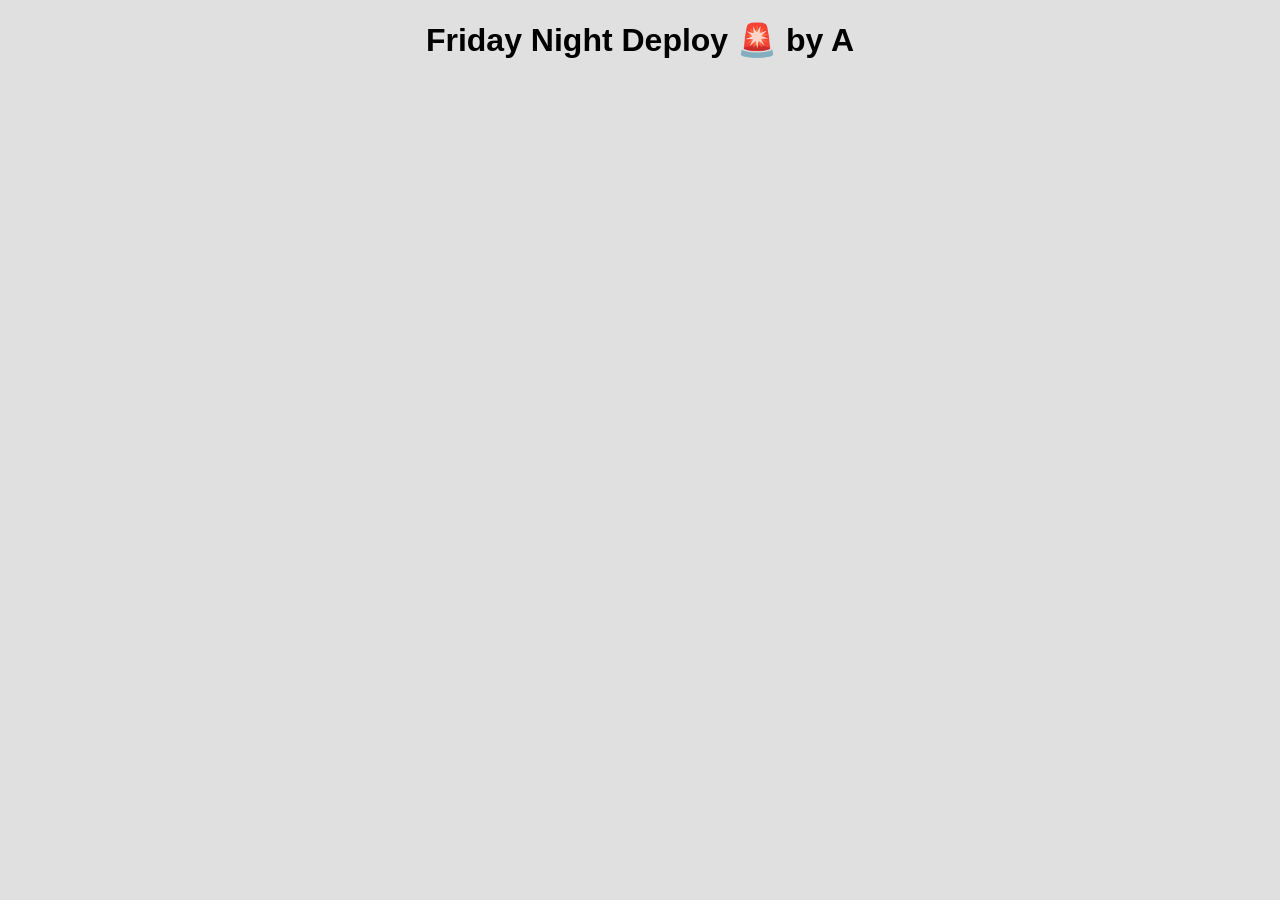
<file: index.html>
<!DOCTYPE html>
<html lang="en">
<head>
    <meta charset="UTF-8">
    <title>Team Git</title>
    <link rel="stylesheet" href="style.css">
</head>
<body>
    <h1>Friday Night Deploy 🚨 by A</h1>
    <script src="main.js"></script>
</body>
</html>
</file>
<file: style.css>
body {font-family: Arial, sans-serif;text-align: center;background:#e0e0e0;}
</file>
